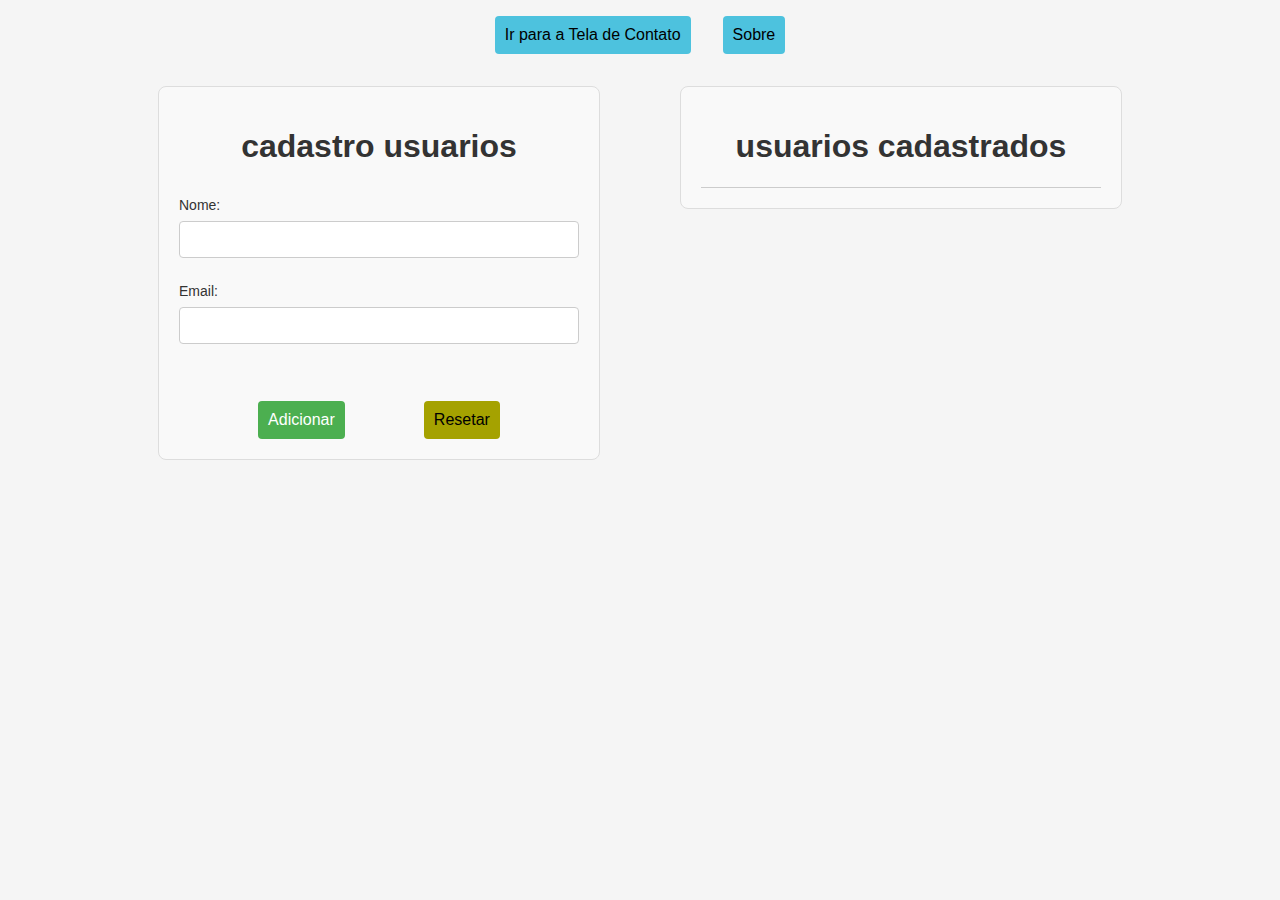
<file: EAD-05/index.html>
<!DOCTYPE html>
<html>

<head>
    <title>cadastro usuarios</title>
    <link rel="stylesheet">
    <link rel="stylesheet" href="styles.css">
</head>

<body>

    <nav>
        <a href="/paginas/contato/" class="btn btn-nav">Ir para a Tela de Contato</a>
        <a href="/paginas/sobre/" class="btn btn-nav">Sobre</a>
    </nav>

    <section class="main-content">
        <article class="container">
            <div>
                <form method="POST" id="form-user-register" class="form-container">
                    <div>
                        <h1>cadastro usuarios</h1>
                    </div>
                    <div>
                        <label for="nomeUsuario">Nome:</label>
                        <input type="text" id="nomeUsuario">
                    </div>

                    <div>
                        <label for="emailUsuario">Email:</label>
                        <input type="email" id="emailUsuario">
                    </div>
                    <div class="btn-container">
                        <button class=" btn btn-enviar" type="submit">Adicionar</button>
                        <button class="btn btn-reset" type="reset">Resetar</button>
                    </div>
                </form>
            </div>
        </article>
        <article class="container">
            <h1>usuarios cadastrados</h1>
            <ul id="listausers" class="lista-users"></ul>
        </article>
    </section>



    <script src="js/main.js"></script>

</body>

</html>
</file>
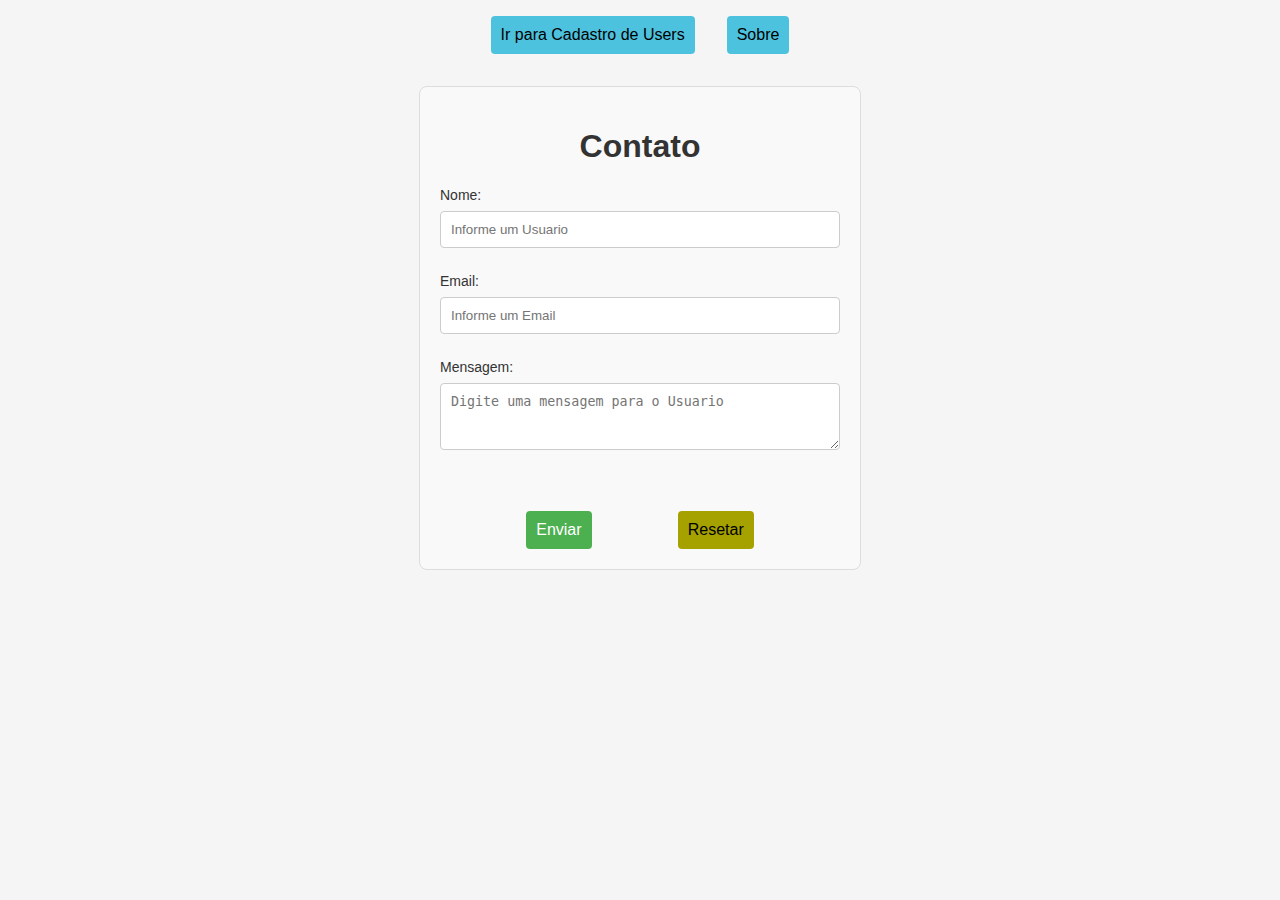
<file: EAD-05/paginas/contato/index.html>
<!DOCTYPE html>
<html lang="pt-br">

<head>
    <meta charset="UTF-8">
    <meta name="viewport" content="width=device-width, initial-scale=1.0">
    <title>Formulário de Contato dos usuários cadastrados</title>
    <link rel="stylesheet" href="../../styles.css">
</head>

<body>

    <nav>
        <a href="/" class="btn btn-nav">Ir para Cadastro de Users</a>
        <a href="/paginas/sobre/" class="btn btn-nav">Sobre</a>
    </nav>



    <section class="main-content">
        <article class="container">
            <div>
                <h1>Contato</h1>
            </div>
            <form id="myForm" method="POST" class="form-container">
                <div>
                    <label for="name">Nome:</label>
                    <input type="text" id="name" name="name" required placeholder="Informe um Usuario">
                </div>
                <div>
                    <label for="email">Email:</label>
                    <input type="email" id="email" name="email" required placeholder="Informe um Email">
                </div>

                <div>
                    <label for="message">Mensagem:</label>
                    <textarea id="message" name="message" rows="3" required
                        placeholder="Digite uma mensagem para o Usuario"></textarea>
                </div>

                <div class="btn-container">
                    <button class="btn btn-enviar" type="submit">Enviar</button>
                    <button class="btn btn-reset" type="reset">Resetar</button>
                </div>
            </form>

        </article>
    </section>

    <script src="../../js/contato.js"></script>

</body>

</html>
</file>
<file: EAD-05/styles.css>
body {
    background: lightgrey;
    font-family: Verdana;
}

h1 {
    color: blue;
}

nav {
    padding-top: 1rem;
    display: flex;
    justify-content: center;
    gap: 2rem;
}

nav>a {
    text-decoration: none;
    color: black;
}


body {
    font-family: Arial, sans-serif;
    margin: 0;
    padding: 0;
    background: #f5f5f5;
}

.main-content {
    margin-top: 2rem;
    display: flex;
    gap: 5rem;
    flex-wrap: wrap;
    justify-content: center;
    align-items: flex-start;
}

.container {
    width: 400px;
    padding: 20px;
    border: 1px solid #ddd;
    border-radius: 8px;
    background-color: #f9f9f9;
}

.form-container {
    display: flex;
    flex-direction: column;
    gap: 10px;
    max-height: 400px;
    /* Altura fixa */
    overflow: hidden;
    /* Impede que estoure */
}

.lista-users {
    max-height: 400px;
    /* Pode ajustar conforme o design */
    overflow-y: auto;
    /* Rola só na vertical */
    list-style: none;
    padding: 0;
    margin: 0;
    border-top: 1px solid #ccc;
}

.lista-users li {
    padding: 8px;
    border-bottom: 1px solid #eee;
}

h1 {
    text-align: center;
    color: #333;
}

form {
    display: flex;

}

label {
    font-size: 14px;
    color: #333;
    margin-bottom: 8px;
    display: block;
}

input,
textarea {
    width: 100%;
    padding: 10px;
    margin-bottom: 15px;
    border: 1px solid #ccc;
    border-radius: 4px;
    box-sizing: border-box;
}



.btn-container {
    margin-top: 2rem;
    display: flex;
    justify-content: space-evenly;
}


.btn {
    cursor: pointer;
    border-radius: 4px;
    font-size: 16px;
    border: none;
    padding: 10px;
    transition: background 0.3s ease;
}

.btn-enviar {
    background-color: #4CAF50;
    color: white;
}

.btn-reset {
    background-color: #a5a200;
    color: black;
}

.btn-nav {
    background-color: rgba(0, 170, 212, 0.685);
}

.btn-enviar:hover {
    background: linear-gradient(90deg, #66bb6a, #388e3c);
}

.btn-reset:hover {
    background: linear-gradient(90deg, #e6e600, #999900);
}
</file>
